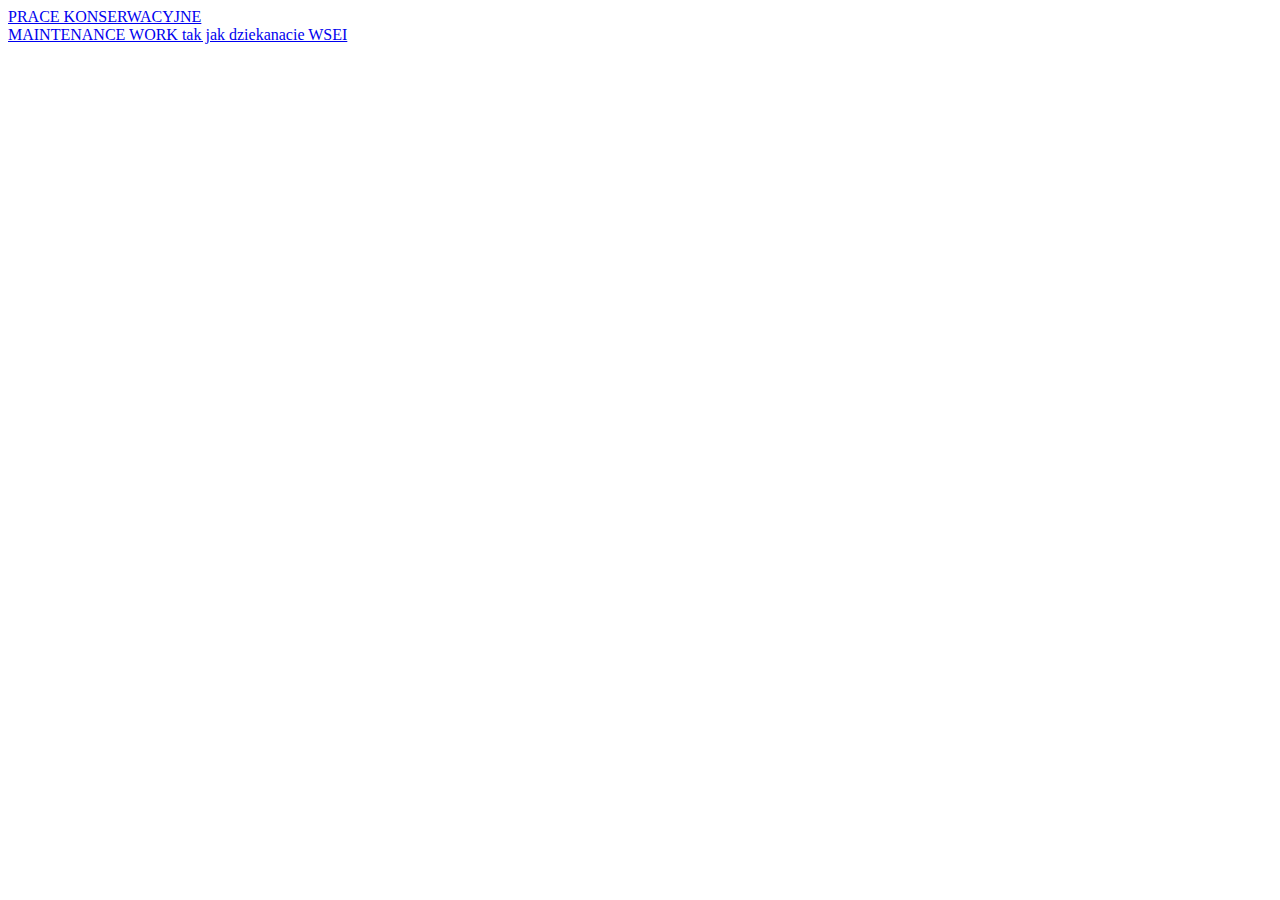
<file: menu.html>
<!DOCTYPE html>
<html lang="en">
    <head>
    </head>

    <body>
            <a href="#">
        PRACE KONSERWACYJNE <br/>
         MAINTENANCE WORK tak jak dziekanacie WSEI
     </a>

    </body>
</html>
</file>
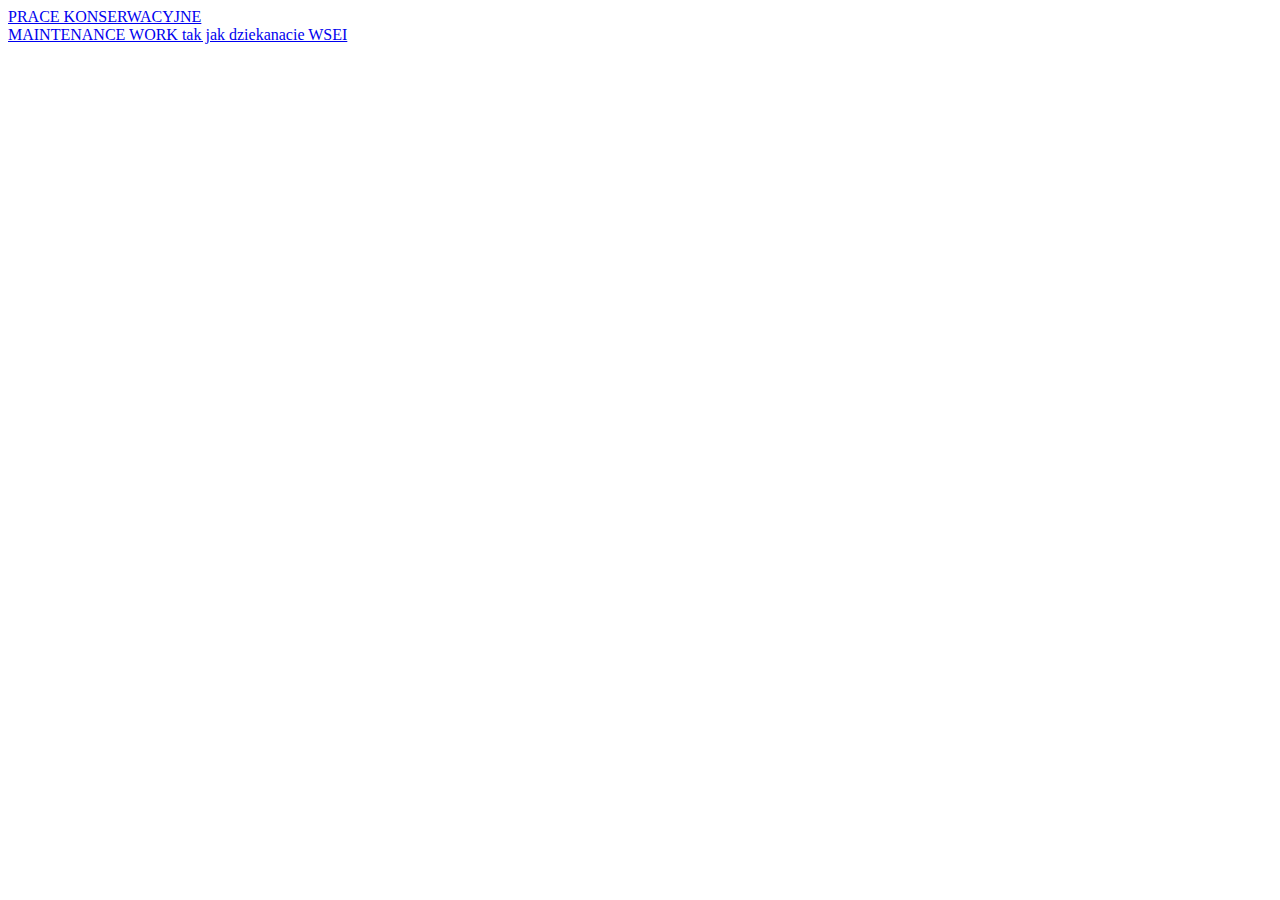
<file: zamow.html>
<!DOCTYPE html>
<html lang="en">

    <head>
    </head>
    <body>
         <a href="#">
        PRACE KONSERWACYJNE <br/>
         MAINTENANCE WORK tak jak dziekanacie WSEI
     </a>
    </body>
</html>
</file>
